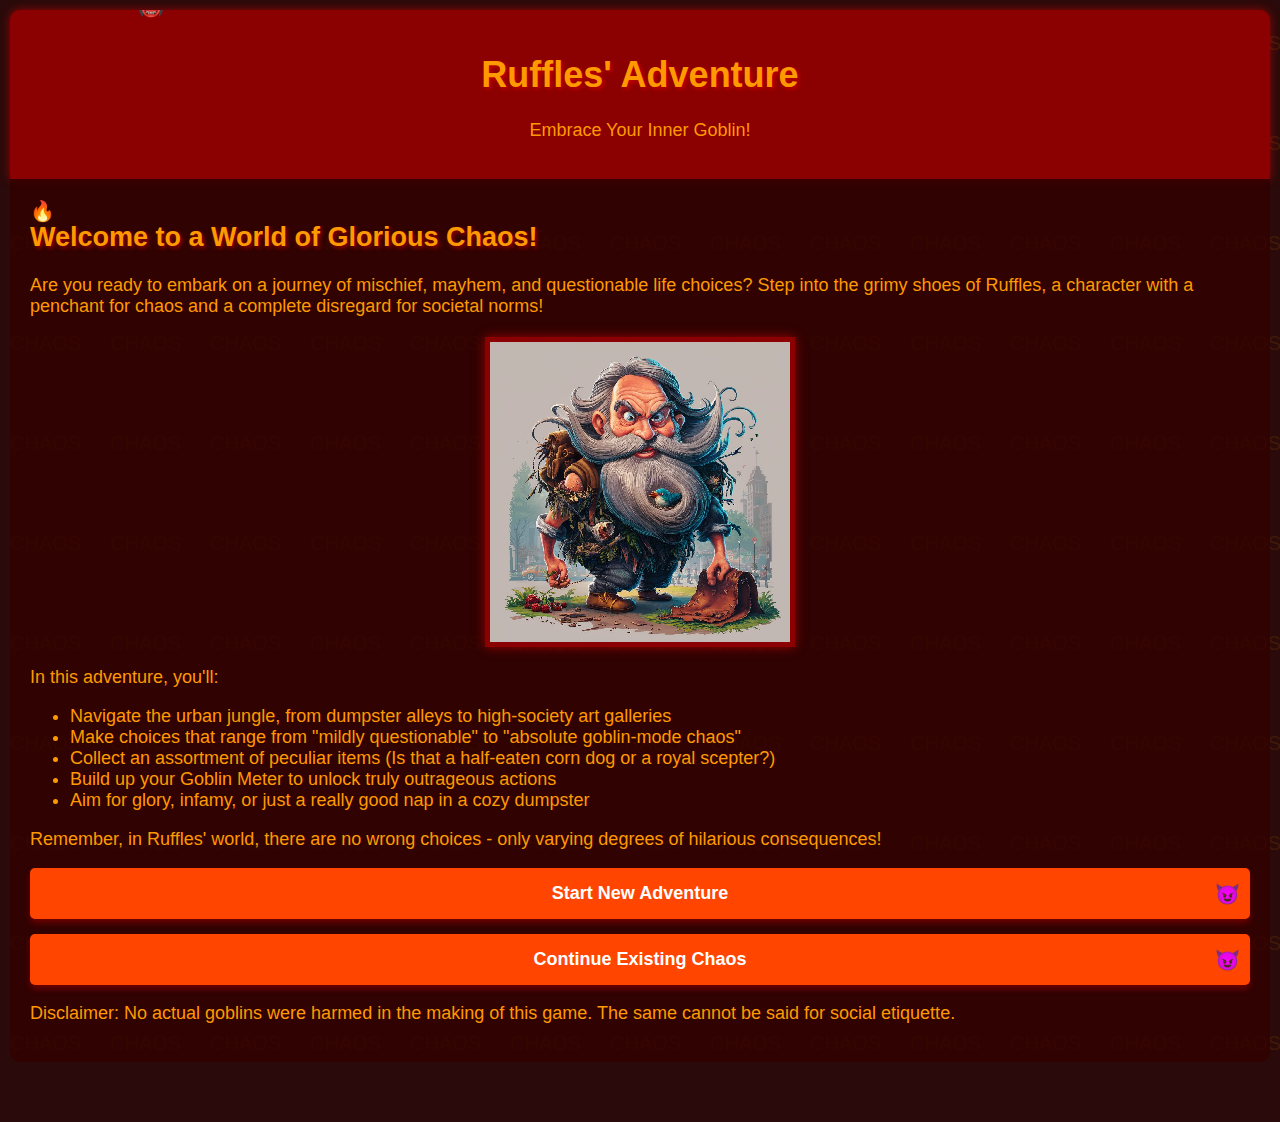
<file: index.html>
<!DOCTYPE html>
<html lang="en">
<head>
    <meta charset="UTF-8">
    <meta name="viewport" content="width=device-width, initial-scale=1">
    <title>Ruffles' Adventure - Embrace the Chaos!</title>
    <link rel="stylesheet" href="css/style.css">
</head>
<body>
<div class="container">
  <div class="header">
    <h1>Ruffles' Adventure</h1>
    <p>Embrace Your Inner Goblin!</p>
  </div>
  <div class="content">
    <h2>Welcome to a World of Glorious Chaos!</h2>
    <p>Are you ready to embark on a journey of mischief, mayhem, and questionable life choices? Step into the grimy shoes of Ruffles, a character with a penchant for chaos and a complete disregard for societal norms!</p>
    
    <img class="pixel-art" src="images/ruffles_portrait.jpeg" alt="A mischievous portrait of Ruffles, ready for chaos" width="300" height="300">
    
    <p>In this adventure, you'll:</p>
    
    <ul>
      <li>Navigate the urban jungle, from dumpster alleys to high-society art galleries</li>
      <li>Make choices that range from "mildly questionable" to "absolute goblin-mode chaos"</li>
      <li>Collect an assortment of peculiar items (Is that a half-eaten corn dog or a royal scepter?)</li>
      <li>Build up your Goblin Meter to unlock truly outrageous actions</li>
      <li>Aim for glory, infamy, or just a really good nap in a cozy dumpster</li>
    </ul>
    
    <p>Remember, in Ruffles' world, there are no wrong choices - only varying degrees of hilarious consequences!</p>
    
    <a href="pages/dumpster_alley.html" class="button" id="new-game">Start New Adventure</a>
    <a href="#" class="button" id="load-game">Continue Existing Chaos</a>
    
    <p>Disclaimer: No actual goblins were harmed in the making of this game. The same cannot be said for social etiquette.</p>
  </div>
</div>

<script src="js/game.js"></script>
<script src="js/inventory.js"></script>
<script src="js/save.js"></script>
<script>
  document.getElementById('load-game').addEventListener('click', (e) => {
    e.preventDefault();
    loadGame();
  });
</script>
</body>
</html>
</file>
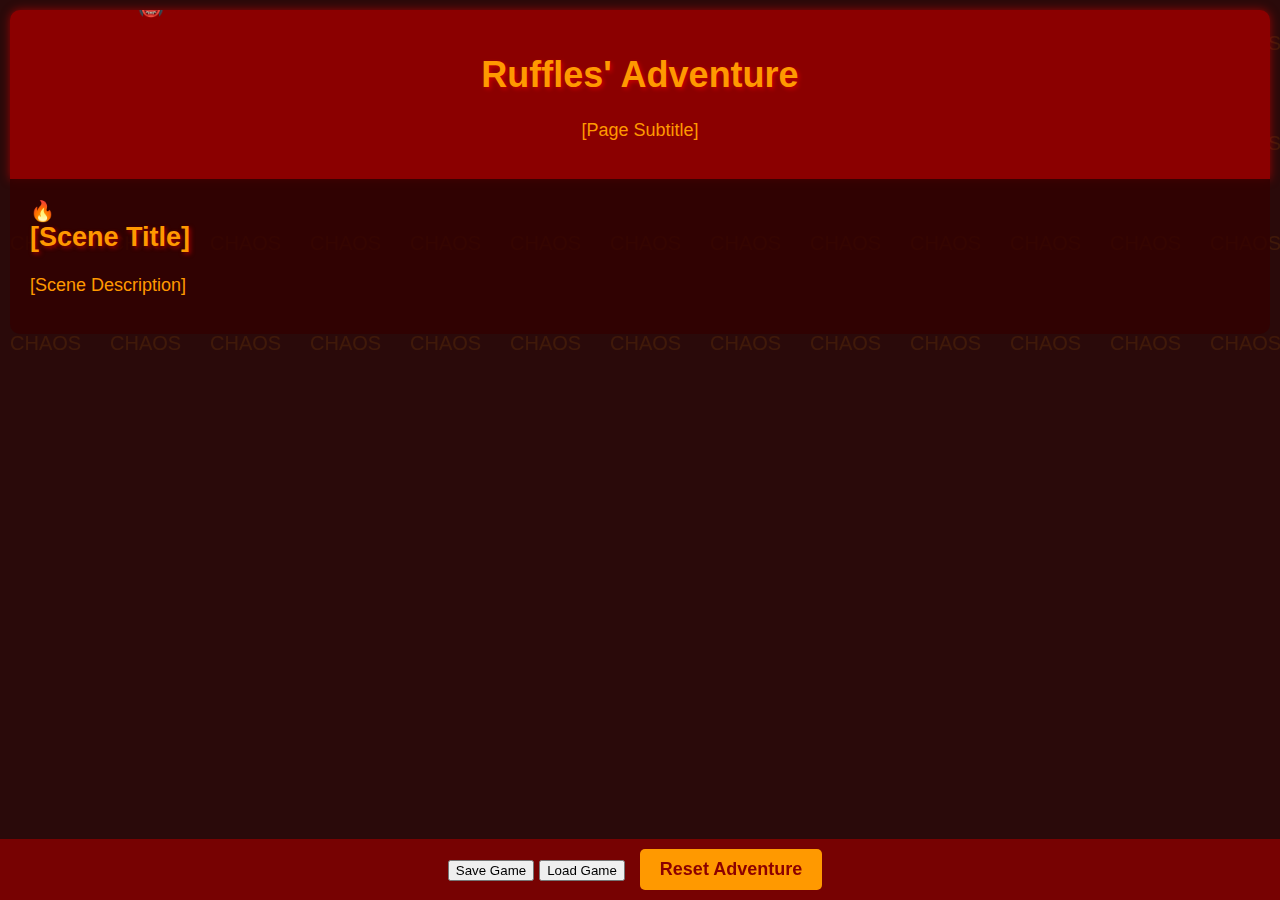
<file: pages/abandoned_warehouse.html>
<!DOCTYPE html>
<html lang="en">
<head>
    <meta charset="UTF-8">
    <meta name="viewport" content="width=device-width, initial-scale=1.0">
    <title>Ruffles' Adventure - [Page Name]</title>
    <link rel="stylesheet" href="../css/style.css">
</head>
<body>
    <div class="container">
        <div class="header">
            <h1>Ruffles' Adventure</h1>
            <p>[Page Subtitle]</p>
        </div>
        <div class="content">
            <h2>[Scene Title]</h2>
            <p>[Scene Description]</p>
            
            <div id="choices">
                <!-- Choices will be dynamically inserted here -->
            </div>
        </div>
    </div>

    <div class="sidebar">
        <div id="character-info">
            <!-- Character stats will be dynamically inserted here -->
        </div>
        <div id="inventory">
            <!-- Inventory items will be dynamically inserted here -->
        </div>
        <div id="goblin-meter">
            <!-- Goblin mode meter will be dynamically inserted here -->
        </div>
    </div>

    <div class="persistent-controls">
        <button id="save-game">Save Game</button>
        <button id="load-game">Load Game</button>
        <a href="../index.html" class="persistent-button">Reset Adventure</a>
    </div>

    <script src="../js/game.js"></script>
    <script src="../js/inventory.js"></script>
    <script src="../js/save.js"></script>
</body>
</html>
</file>
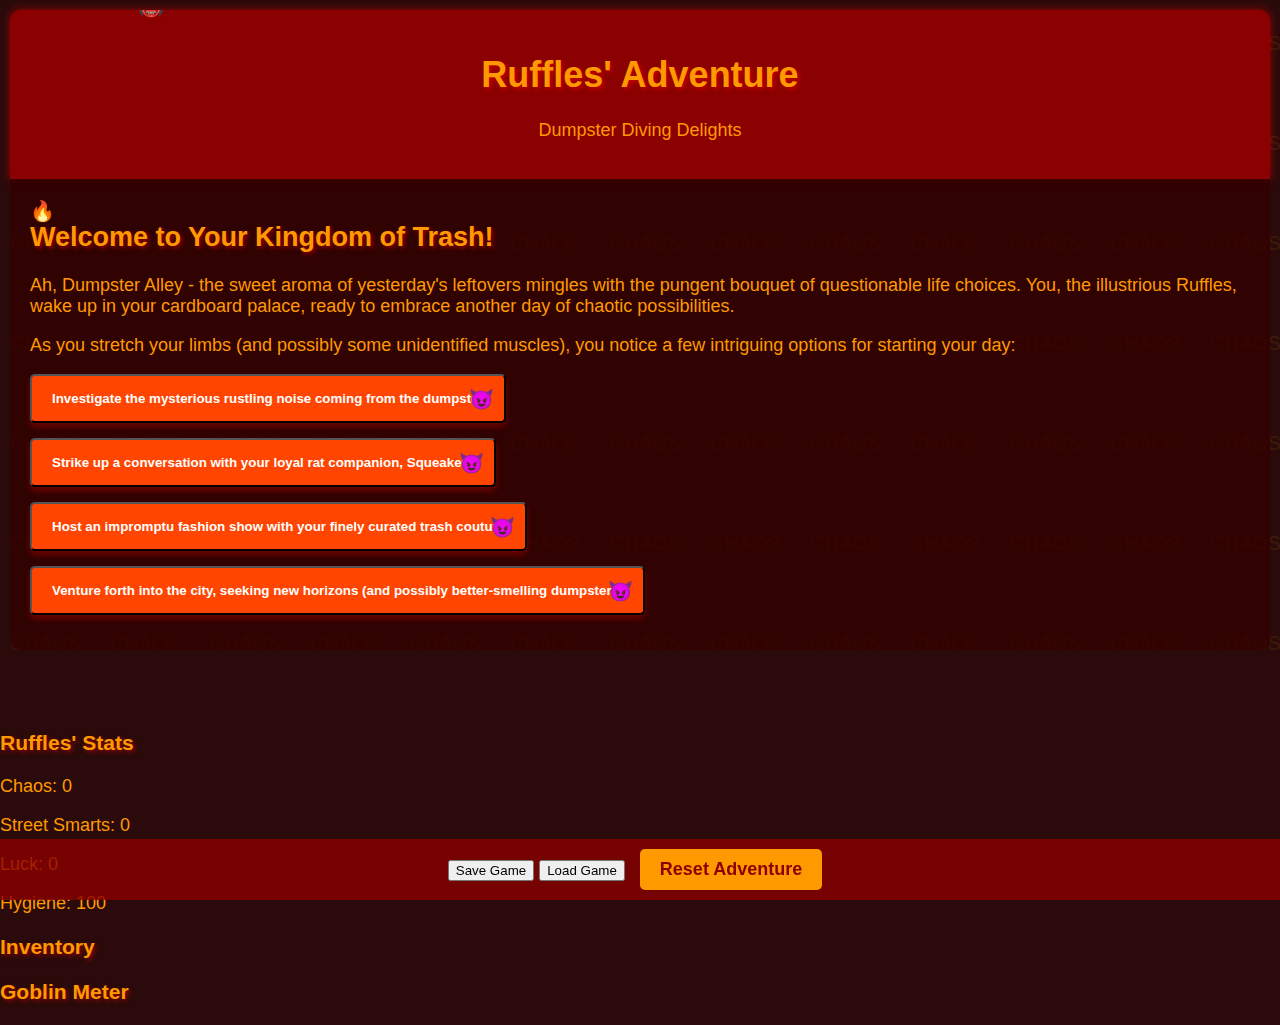
<file: pages/dumpster_alley.html>
<!DOCTYPE html>
<html lang="en">
<head>
    <meta charset="UTF-8">
    <meta name="viewport" content="width=device-width, initial-scale=1.0">
    <title>Ruffles' Adventure - Dumpster Alley Shenanigans</title>
    <link rel="stylesheet" href="../css/style.css">
</head>
<body>
    <div class="container">
        <div class="header">
            <h1>Ruffles' Adventure</h1>
            <p>Dumpster Diving Delights</p>
        </div>
        <div class="content">
            <h2>Welcome to Your Kingdom of Trash!</h2>
            <p>Ah, Dumpster Alley - the sweet aroma of yesterday's leftovers mingles with the pungent bouquet of questionable life choices. You, the illustrious Ruffles, wake up in your cardboard palace, ready to embrace another day of chaotic possibilities.</p>
            
            <p>As you stretch your limbs (and possibly some unidentified muscles), you notice a few intriguing options for starting your day:</p>
            
            <div id="choices">
                <button class="button" onclick="makeChoice('investigate_noise')">Investigate the mysterious rustling noise coming from the dumpster</button>
                <button class="button" onclick="makeChoice('greet_rat')">Strike up a conversation with your loyal rat companion, Squeakers</button>
                <button class="button" onclick="makeChoice('fashion_show')">Host an impromptu fashion show with your finely curated trash couture</button>
                <button class="button" onclick="makeChoice('leave_alley')">Venture forth into the city, seeking new horizons (and possibly better-smelling dumpsters)</button>
            </div>
        </div>
    </div>

    <div class="sidebar">
        <div id="character-info">
            <h3>Ruffles' Stats</h3>
            <p>Chaos: <span id="chaos-stat">0</span></p>
            <p>Street Smarts: <span id="street-smarts-stat">0</span></p>
            <p>Luck: <span id="luck-stat">0</span></p>
            <p>Hygiene: <span id="hygiene-stat">100</span></p>
        </div>
        <div id="inventory">
            <h3>Inventory</h3>
            <ul id="inventory-list">
                <!-- Inventory items will be dynamically inserted here -->
            </ul>
        </div>
        <div id="goblin-meter">
            <h3>Goblin Meter</h3>
            <div id="goblin-meter-fill"></div>
        </div>
    </div>

    <div class="persistent-controls">
        <button id="save-game">Save Game</button>
        <button id="load-game">Load Game</button>
        <a href="../index.html" class="persistent-button">Reset Adventure</a>
    </div>

    <script src="../js/game.js"></script>
    <script src="../js/inventory.js"></script>
    <script src="../js/save.js"></script>
    <script>
        // Initialize the scene
        document.addEventListener('DOMContentLoaded', () => {
            currentLocation = 'dumpster_alley';
            loadScene(currentLocation);
            updateCharacterInfo();
            updateInventory();
            updateGoblinMeter();
        });
    </script>
</body>
</html>
</file>
<file: css/style.css>
body {
  font-family: 'Comic Sans MS', cursive, sans-serif;
  background-color: #2a0a0a;
  margin: 0;
  padding: 0;
  color: #ff9900;
  font-size: 18px;
}
.container {
  max-width: 100%;
  margin: 0 auto;
  padding: 10px 10px 60px;
  background-image: url('data:image/svg+xml;utf8,<svg xmlns="http://www.w3.org/2000/svg" width="100" height="100" viewBox="0 0 100 100"><text x="10" y="50" font-family="Arial" font-size="20" fill="rgba(255,153,0,0.1)">CHAOS</text></svg>');
}
.header {
  background-color: #8b0000;
  color: #ff9900;
  text-align: center;
  padding: 20px 0;
  border-radius: 10px 10px 0 0;
  box-shadow: 0 0 10px rgba(255,0,0,0.5);
  position: relative;
  overflow: hidden;
}
.header::before, .header::after {
  content: "👹";
  font-size: 24px;
  position: absolute;
  animation: goblinDance 3s linear infinite;
}
.header::before { left: 10%; top: -20px; }
.header::after { right: 15%; top: -30px; animation-delay: 1.5s; }
@keyframes goblinDance {
  0%, 100% { transform: translate(0, 0) rotate(0deg); }
  25% { transform: translate(5px, 5px) rotate(15deg); }
  50% { transform: translate(0, 10px) rotate(-15deg); }
  75% { transform: translate(-5px, 5px) rotate(15deg); }
}
.content {
  background-color: rgba(50, 0, 0, 0.8);
  padding: 20px;
  border-radius: 0 0 10px 10px;
  position: relative;
}
.content::before {
  content: "🔥";
  position: absolute;
  font-size: 20px;
  animation: fireSpread 8s infinite;
}
@keyframes fireSpread {
  0%, 100% { top: 10%; left: 10%; transform: scale(1); }
  25% { top: 50%; left: 80%; transform: scale(1.5); }
  50% { top: 80%; left: 20%; transform: scale(1); }
  75% { top: 30%; left: 50%; transform: scale(1.5); }
}
.button {
  display: block;
  background-color: #ff4500;
  color: #fff;
  padding: 15px 20px;
  text-decoration: none;
  border-radius: 5px;
  margin: 15px 0;
  transition: all 0.3s;
  text-align: center;
  font-weight: bold;
  box-shadow: 0 4px 6px rgba(255,0,0,0.3);
  position: relative;
  overflow: hidden;
}
.button::after {
  content: "😈";
  position: absolute;
  right: 10px;
  top: 50%;
  transform: translateY(-50%);
  font-size: 20px;
}
.button:hover {
  background-color: #ff6347;
  transform: translateY(-3px);
  box-shadow: 0 6px 8px rgba(255,0,0,0.5);
}
.pixel-art {
  width: 100%;
  max-width: 300px;
  height: auto;
  image-rendering: pixelated;
  margin: 20px auto;
  display: block;
  border: 5px solid #8b0000;
  box-shadow: 0 0 10px rgba(255,0,0,0.5);
}
h1, h2, h3 {
  text-shadow: 2px 2px 4px rgba(255,0,0,0.5);
}
.chaos-decor {
  position: absolute;
  font-size: 24px;
  opacity: 0.5;
  pointer-events: none;
  animation: chaosFloat 10s linear infinite;
}
@keyframes chaosFloat {
  0% { transform: translate(0, 0) rotate(0deg); }
  25% { transform: translate(10px, -10px) rotate(90deg); }
  50% { transform: translate(20px, 0) rotate(180deg); }
  75% { transform: translate(-10px, 10px) rotate(270deg); }
  100% { transform: translate(0, 0) rotate(360deg); }
}
.persistent-controls {
  position: fixed;
  bottom: 0;
  left: 0;
  right: 0;
  background-color: rgba(139, 0, 0, 0.8);
  padding: 10px;
  text-align: center;
}
.persistent-button {
  display: inline-block;
  background-color: #ff9900;
  color: #8b0000;
  padding: 10px 20px;
  text-decoration: none;
  border-radius: 5px;
  margin: 0 10px;
  transition: all 0.3s;
  font-weight: bold;
}
.persistent-button:hover {
  background-color: #ffcc00;
  transform: translateY(-3px);
}
</file>
